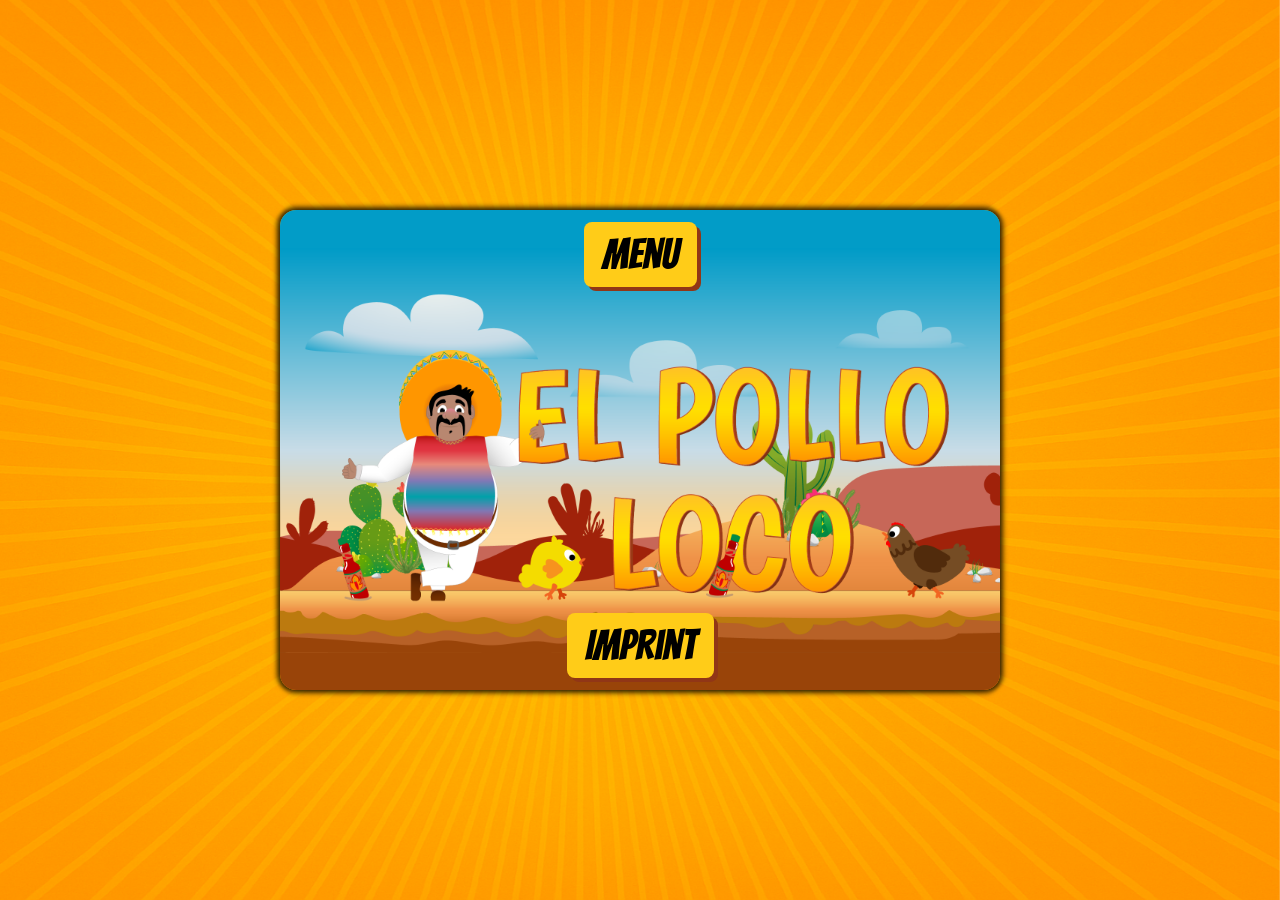
<file: index.html>
<!DOCTYPE html>
<html lang="en" translate="no">
<head>
    <meta charset="UTF-8" />
    <meta name="viewport" content="width=device-width, initial-scale=1.0" />
    <meta name="google" content="notranslate" />
    <title>El Pollo Loco</title>

    <link rel="stylesheet" href="style.css" />
    <link rel="stylesheet" href="styles/menu.css" />
    <link rel="stylesheet" href="styles/play-game.css" />

    <link rel="icon" href="icons/favicon.png" type="image/x-icon" />
</head>

<body class="body-index">
    <div class="overlay-rotate-device" id="overlay_rotate_device">
        <img src="icons/rotate-device.png" alt="rotate phone icon" />
    </div>

    <div class="start-screen" id="start_screen">
        <img
            class="start-screen-background"
            src="img/img/9_intro_outro_screens/Background.png"
            alt="Background Image"
        />
        <div class="start-container">
            <img
                src="img/img/9_intro_outro_screens/start/startscreen_1.png"
                alt="Start Screen"
            />
            <nav class="start-nav">
                <button
                    title="Menu"
                    class="btn-desktop"
                    onclick="showScreen('menu')"
                >
                    Menu
                </button>
                <button
                    title="Imprint"
                    class="btn-desktop"
                    onclick="navigateTo('imprint.html')"
                >
                    Imprint
                </button>
            </nav>
        </div>
    </div>

    <div class="menu-screen d-none" id="menu_screen">
        <img
            class="menu-screen-background"
            src="img/img/9_intro_outro_screens/Background.png"
            alt="Background image"
        />

        <div class="menu-container">
            <nav class="menu-nav">
                <button
                    id="start_game_btn"
                    title="Start Game"
                    class="btn-desktop"
                    onclick="showScreen('game')"
                >
                    Start Game
                </button>
                <button
                    title="Start Screen"
                    class="btn-desktop"
                    onclick="showScreen('start')"
                >
                    Back to Start
                </button>
            </nav>

            <div class="menu-main">
                <div class="content-desktop">
                    <h2>Game Controls</h2>
                    <div class="controls-box">
                        <div class="control-left">
                            <img src="icons/left-arrow.png" alt="left arrow icon" />
                            <p>Move left</p>
                        </div>
                        <div class="control-right">
                            <img src="icons/right-arrow.png" alt="right arrow icon" />
                            <p>Move right</p>
                        </div>
                        <div class="control-throw">
                            <img src="icons/button-d.png" alt="D icon" />
                            <p>Throw bottle</p>
                        </div>
                        <div class="control-jump">
                            <img src="icons/button-space.png" alt="space icon" />
                            <p>Jump</p>
                        </div>
                    </div>
                </div>

                <div class="content-mobile">
                    <h2>Game Controls</h2>
                    <div class="controls-box">
                        <div class="control-left-mobile">
                            <img src="icons/left-arrow.png" alt="left arrow icon" />
                            <p>Move left</p>
                        </div>
                        <div class="control-right-mobile">
                            <img src="icons/right-arrow.png" alt="right arrow icon" />
                            <p>Move right</p>
                        </div>
                        <div class="control-jump-mobile">
                            <img src="icons/jump-icon.png" alt="jump icon" />
                            <p>Jump</p>
                        </div>
                        <div class="control-throw-mobile">
                            <img src="icons/throw-icon.png" alt="throw icon" />
                            <p>Throw bottle</p>
                        </div>
                    </div>
                </div>

                <h2>How to Play</h2>
                <div class="game-instructions">
                    <p>
                        <b>Defeating Enemies:</b> Jump on top of an enemy to defeat them.
                    </p>
                    <p>
                        <b>Final Boss:</b> Hit him with bottles or jump on him.
                    </p>
                </div>
            </div> 
        </div> 
    </div> 

    <div class="game-wrapper d-none" id="game_screen">
        <img
            class="game-screen-background"
            src="img/img/9_intro_outro_screens/Background.png"
            alt="Background"
        />

        <div class="game-screen" id="fullscreen">

            <div class="overlay-game-over d-none" id="overlay_game_over">
                <div class="game-over-box">
                    <nav class="game-over-nav">
                        <button onclick="resetGame()" class="btn-desktop">
                            Start Game
                        </button>
                        <button onclick="showScreen('start')" class="btn-desktop">
                            Back to Start
                        </button>
                    </nav>
                    <img
                        class="game-over-background"
                        src="img/img/You won, you lost/Game over A.png"
                        alt="You Lost Background"
                    />
                </div>
            </div>

            <div class="overlay-winning d-none" id="overlay_winning">
                <div class="winning-box">
                    <nav class="winning-nav">
                        <button onclick="resetGame()" class="btn-desktop">
                            Start Game
                        </button>
                        <button onclick="showScreen('start')" class="btn-desktop">
                            Back to Start
                        </button>
                    </nav>
                    <img
                        class="wining-background"
                        src="img/img/You won, you lost/You Win A.png"
                        alt="You Win Background"
                    />
                </div>
            </div>

            <div class="side-mobile-controls">
                <div
                    onclick="toggleGamePause()"
                    class="pause-control-box"
                    id="game_pause_box_play"
                >
                    <img
                        class="images-play-nav"
                        id="game_pause_box_img_play"
                        src="icons/pause-icon.png"
                        alt="Pause Game Icon"
                    />
                </div>
            </div>

            <nav class="play-nav">
                <div onclick="showScreen('menu')" class="quit-game-box">
                    <img
                        class="images-play-nav"
                        src="icons/left-arrow.png"
                        alt="exit game icon"
                    />
                </div>

                <div onclick="fullscreen()" class="fullscreen-box">
                    <img
                        id="fullscreen_img"
                        class="images-play-nav"
                        src="icons/maximize-fullscreen.png"
                        alt="fullscreen icon"
                    />
                </div>

                <div onclick="toggleSound()" class="sound-box" id="sound_box_play">
                    <img
                        id="sound_box_img_play"
                        class="images-play-nav"
                        src="icons/volume-off.png"
                        alt="volume icon"
                    />
                </div>
            </nav>
            <canvas
                class="canvas"
                id="canvas"
                width="720"
                height="480"
            ></canvas>
        </div> 
            <nav class="mobile-nav d-none" id="mobile_nav">
                <div class="mobile-left-controls">
                    <div id="btn_left" class="mobile-btn-box">
                        <img src="icons/left-arrow.png" alt="left arrow icon" />
                    </div>
                    <div id="btn_right" class="mobile-btn-box">
                        <img src="icons/right-arrow.png" alt="right arrow icon" />
                    </div>
                </div>

                <div class="mobile-right-controls">
                    <div id="btn_jump" class="mobile-btn-box">
                        <img src="icons/jump-icon.png" alt="jump icon" />
                    </div>
                    <div id="btn_throw" class="mobile-btn-box">
                        <img src="icons/throw-icon.png" alt="throw icon" />
                    </div>
                </div>
            </nav>
    </div> 

    <script src="models/drawable-object.class.js"></script>
    <script src="models/movable-object.class.js"></script>
    <script src="models/character.class.js"></script>
    <script src="models/chicken.class.js"></script>
    <script src="models/small-chicken.class.js"></script>
    <script src="models/endboss.class.js"></script>
    <script src="models/status-bar.class.js"></script>
    <script src="models/collect-bottles.class.js"></script>
    <script src="models/collect-coins.class.js"></script>
    <script src="models/cloud.class.js"></script>
    <script src="models/background-object.class.js"></script>
    <script src="models/keyboard.class.js"></script>
    <script src="models/throwable-object.class.js"></script>
    <script src="models/level.class.js"></script>
    <script src="levels/level1.js"></script>
    <script src="models/world.class.js"></script>
    <script src="js-section/world-loops.js"></script>
    <script src="js-section/world-collision.js"></script>
    <script src="js-section/world-audios.js"></script>
    <script src="js-section/character-logic.js"></script>
    <script src="js/game.js"></script>
    <script src="script.js"></script>
</body>
</html>
</file>
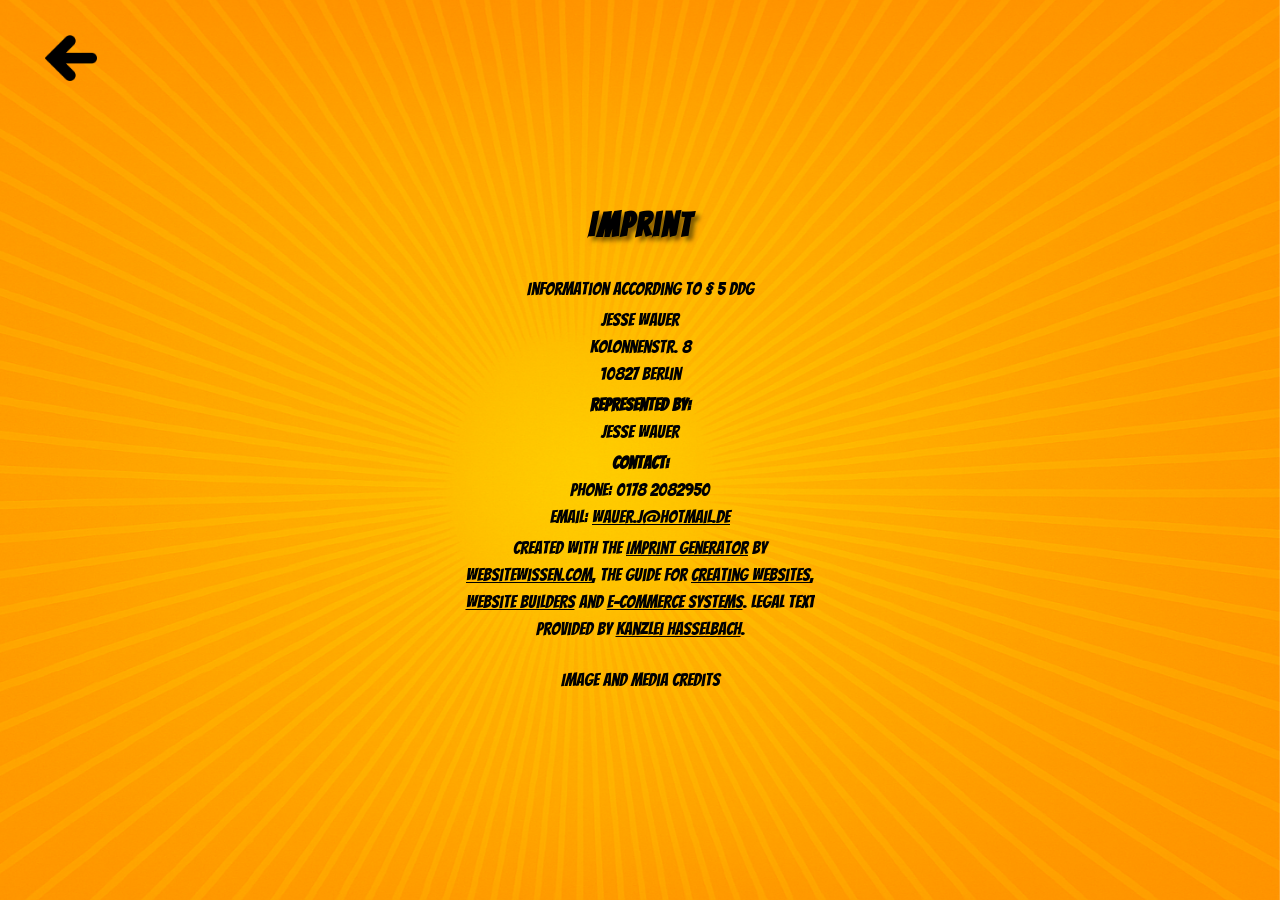
<file: imprint.html>
<!DOCTYPE html>
<html lang="de">
  <head>
    <meta charset="UTF-8" />
    <meta name="viewport" content="width=device-width, initial-scale=1.0" />
    <meta name="google" content="notranslate" />

    <link rel="stylesheet" href="style.css" />
    <link rel="icon" href="icons/favicon.png" type="image/x-icon" />

    <title>El Pollo Loco</title>
    <link rel="stylesheet" href="styles/imprint.css" />
    <script src="script.js"></script>
  </head>

  <body class="body-imprint">
    <div class="overlay-rotate-device" id="overlay_rotate_device">
      <img src="icons/rotate-device.png" alt="rotate-device icon" />
    </div>

    <div title="Back to Start" onclick="back()" class="arrow-back" id="arrow_back">
      <img src="icons/left-arrow.png" alt="arrow back" />
    </div>

    <img
      class="imprint-bg"
      src="img/img/9_intro_outro_screens/Background.png"
      alt="background image"
    />

    <main class="imprint-main">
      <h1 class="imprint-title">Imprint</h1>
      <div class="imprint-scroll">
        <div class="content">
          <p>Information according to § 5 DDG</p>

          <p>
            Jesse Wauer<br />
            Kolonnenstr. 8<br />
            10827 Berlin<br />
          </p>

          <p><strong>Represented by:</strong><br />Jesse Wauer</p>

          <p>
            <strong>Contact:</strong><br />
            Phone: 0178 2082950<br />
            Email:
            <a href="mailto:wauer.j@hotmail.de">wauer.j@hotmail.de</a><br />
          </p>

          <p>
            Created with the
            <a href="https://impressum-generator.de" rel="nofollow">Imprint Generator</a>
            by <a href="https://websitewissen.com" rel="nofollow">WebsiteWissen.com</a>, the guide for
            <a href="https://websitewissen.com/website-erstellen" rel="nofollow">creating websites</a>,
            <a href="https://websitewissen.com/homepage-baukasten-vergleich" rel="nofollow">website builders</a>
            and
            <a href="https://websitewissen.com/shopsysteme-vergleich" rel="nofollow">e-commerce systems</a>.
            Legal text provided by
            <a href="https://www.kanzlei-hasselbach.de/" rel="nofollow">Kanzlei Hasselbach</a>.
          </p>
        </div>

        <div class="footer-credits">
          <p>Image and Media Credits</p>
          <div class="credits-tooltip">
            <ul>
              <li>
                🎵 Audio:
                <a href="https://pixabay.com/music/" target="_blank" rel="nofollow">Pixabay Music</a>
              </li>
              <li>
                🎨 Icons: created by Pixel perfect, Bharat Icons, th studio,
                shohanur.rahman13, Ilya Kalinin und Freepik –
                Source:
                <a href="https://www.flaticon.com/" target="_blank" rel="nofollow">Flaticon</a>
              </li>
            </ul>
          </div>
        </div>
      </div>
    </main>
  </body>
</html>
</file>
<file: style.css>
* {
  margin: 0;
  box-sizing: border-box;
  font-family: "Bangers", cursive;
}

@font-face {
  font-family: "Bangers";
  src: url("font/Bangers-Regular.ttf") format("truetype");
  font-weight: normal;
  font-style: normal;
  font-display: swap;
}

:root {
  --font-size-32-48: clamp(32px, 28.8px + 1vw, 48px);
  --font-size-22-28: clamp(22px, 20.8px + 0.375vw, 28px);
  --font-size-44-54: clamp(44px, 42px + 0.625vw, 54px);
  --font-size-18-24: clamp(18px, 16.8px + 0.375vw, 24px);
  --font-size-34-38: clamp(34px, 33.2px + 0.25vw, 38px);

  --primary-bg-color: #ffcc18;
  --arrow-back-size: clamp(64px, 60.8px + 1vw, 80px);
  --image-size-loose: clamp(270px, 251px + 5.9375vw, 365px);
  --image-size-win: clamp(215px, 195px + 6.25vw, 315px);
}

h1 {
  font-size: var(--font-size-44-54);
  letter-spacing: 2px;
  text-shadow: 4px 4px 4px rgba(0, 0, 0, 0.5);
  padding-bottom: 24px;
}

h2 {
  padding-top: 22px;
  font-size: var(--font-size-34-38);
}

.body-index {
  min-height: 100dvh;
  width: 100%;
  position: relative;
}

.start-screen-background,
.menu-screen-background,
.game-screen-background,
.imprint-background {
  position: fixed;
  inset: 0;
  width: 100%;
  height: 100dvh;
  object-fit: cover;
  z-index: -1;
}

.start-screen,
.menu-screen,
.game-wrapper {
  min-height: 100dvh;
  width: 100%;
  display: flex;
  align-items: center;
  justify-content: center;
}

.start-screen,
.menu-screen {
  padding: 8px 0;
}

.game-wrapper {
  padding: 0;
  box-sizing: border-box;
  overflow: hidden;
  flex-direction: column;                
  gap: clamp(12px, 2vh, 20px);           
}

.start-container,
.menu-container {
  position: relative;
  overflow: hidden;
  margin-inline: 15px;
  width: min(
    calc(100vw - 30px),            
    calc((100vh - 16px) * 1.5),    
    720px                          
  );
  aspect-ratio: 3 / 2;       
  border-radius: 16px;
  box-shadow: 4px 0 4px rgba(0, 0, 0, 0.5),
    -4px 0 4px rgba(0, 0, 0, 0.5),
    0 4px 4px rgba(0, 0, 0, 0.5),
    0 -4px 4px rgba(0, 0, 0, 0.5);
}

.start-container {
  display: flex;
  align-items: flex-start;
  justify-content: center;
  background-image: linear-gradient(
    to bottom,
    #029cc7 0%,
    #029cc7 10%,
    #029cc7 20%,
    #029cc7 30%,
    #029cc7 40%,
    #994409 60%,
    #994409 70%,
    #994409 80%,
    #994409 90%,
    #994409 100%
  );
  background-repeat: no-repeat;
  background-position: center;
  background-size: cover;
}

.start-container img {
  width: 100%;
  height: 100%;
  object-fit: contain;
}

.start-nav {
  position: absolute;
  inset: 0;
  display: flex;
  flex-direction: column;
  justify-content: space-between; 
  align-items: center;
  padding: 12px 0;
}

.menu-nav {
  display: flex;
  justify-content: center;
  align-items: center;
  width: 100%;
  gap: 30px;
}

canvas {
  background-color: black;
  border-radius: 16px;
  box-shadow: 4px 0 4px rgba(0, 0, 0, 0.5),
    -4px 0 4px rgba(0, 0, 0, 0.5),
    0 4px 4px rgba(0, 0, 0, 0.5),
    0 -4px 4px rgba(0, 0, 0, 0.5);
  max-width: 100%;
}

.overlay-rotate-device {
  position: fixed;
  inset: 0;
  z-index: 10;
  height: 100dvh;
  width: 100%;
  background-color: orange;
  display: none;
  justify-content: center;
  align-items: center;
  flex-direction: column;
  text-align: center;
  color: black;
  font-size: 1.2rem;
}

.overlay-rotate-device::after {
  content: "Bitte drehe dein Gerät, um das Spiel zu spielen!";
  margin-top: 20px;
  max-width: 80%;
}

.overlay-rotate-device img {
  max-width: 60vw;
  max-height: 60vh;
  width: auto;
  height: auto;
  object-fit: contain;
}

.btn-desktop {
  display: grid;
  place-items: center;
  font-size: 42px;
  padding: 10px 18px;
  border-radius: 8px;
  border: none;
  background-color: var(--primary-bg-color);
  box-shadow: 4px 4px 0 rgb(145, 54, 22);
  cursor: pointer;
  transition: transform 0.1s ease;
}

.btn-desktop:hover {
  transform: scale(1.05);
}

.btn-desktop:active {
  transform: scale(0.95);
}

.d-none {
  display: none;
}

.d-flex {
  display: flex;
}

.hide-credits {
  display: none;
}

::-webkit-scrollbar {
  width: 5px;
}

::-webkit-scrollbar-track {
  background-color: transparent;
}

::-webkit-scrollbar-thumb {
  background: black;
  border-radius: 10px;
}

@media screen and (max-width: 768px) {
  ::-webkit-scrollbar {
    display: none;
  }
}

@media (max-width: 480px) {
  h1 {
    font-size: 32px;
  }

  h2 {
    font-size: 24px;
  }

  .btn-desktop {
    font-size: 26px;
    padding: 8px 14px;
  }

  .start-container,
  .menu-container {
    height: min(360px, 100dvh - 24px);
  }
}

@media (min-width: 481px) and (max-width: 1023px) {
  .btn-desktop {
    font-size: 32px;
  }
}

@media (min-width: 1921px) and (max-height: 768px) and (orientation: landscape) {
  .start-container,
  .menu-container {
    height: min(480px, 100dvh - 40px);
  }
}

@media (max-height: 500px) and (orientation: landscape) {
  .btn-desktop {
    font-size: 26px;
    padding: 6px 12px;
  }
}

@media (max-width: 900px) and (orientation: portrait) {
  .overlay-rotate-device {
    display: flex;
  }
}
</file>
<file: styles/menu.css>
.menu-body {
  min-height: 100dvh;
  width: 100%;
  position: relative;
  display: flex;
  align-items: center;
  justify-content: center;
  overflow: hidden;
}

.menu-container {
  overflow-y: auto;
  scrollbar-gutter: stable;
  padding: 8px;
  display: flex;
  flex-direction: column;
  justify-content: flex-start;
  align-items: center;
  background-color: orange;
  border-right: 7px solid transparent;
  box-sizing: border-box;
}

.menu-nav {
  padding-top: 16px;
  padding-bottom: 6px;
  flex-wrap: wrap;
  align-content: flex-start;
}

.menu-main {
  text-align: center;
}

.content-mobile {
  display: none;
  text-align: center;
  flex-direction: column;
}

.controls-box {
  margin-block: 16px;
  width: 100%;
  display: flex;
  justify-content: space-evenly;
  flex-wrap: wrap-reverse;
  align-content: flex-start;
}

.game-instructions {
  margin: 8px;
  display: flex;
  flex-direction: column;
  align-items: flex-start;
  justify-content: flex-start;
  gap: 8px;
}

.controls-box p {
  white-space: nowrap;
}

.game-instructions p,
.controls-box {
  font-size: var(--font-size-18-24);
}

.controls-box img {
  width: 55px;
  aspect-ratio: 1 / 1;
}

.control-left,
.control-right,
.control-jump,
.control-throw,
.control-left-mobile,
.control-right-mobile,
.control-jump-mobile,
.control-throw-mobile {
  display: flex;
  flex-direction: column;
  align-items: center;
  justify-content: center;
  margin-inline: 6px;
  gap: 10px;
}

.control-jump img {
  width: 72px;
  height: 56px;
}

@media screen and (min-width: 321px) and (max-width: 844px) and (orientation: portrait) {
  .content-desktop {
    display: none;
  }

  .content-mobile {
    display: flex;
  }
}

@media screen and (min-width: 321px) and (max-width: 844px) and (orientation: landscape) {
  .content-desktop {
    display: none;
  }

  .content-mobile {
    display: flex;
  }
}

.menu-main {
  display: flex;
  flex-direction: column;
  align-items: center;
  text-align: center;
}

.menu-main h2:last-of-type,
.menu-main .game-instructions {
  order: -1;
}

.menu-main .content-desktop,
.menu-main .content-mobile {
  order: 1;
}

.menu-container {
  overflow-y: auto; 
  scrollbar-gutter: stable;
}

@media (max-height: 380px) {
  .menu-main {
    transform: scale(0.9);
    transform-origin: top center;
  }
}

@media (max-height: 330px) {
  .menu-main {
    transform: scale(0.75);
    transform-origin: top center;
  }
}
</file>
<file: styles/play-game.css>
.game-body {
  min-height: 100dvh;
  width: 100%;
  position: relative;
  display: flex;
  align-items: center;
  justify-content: center;
  padding: 8px;
  box-sizing: border-box;
}

.canvas {
  width: 100%;
  height: auto; 
  max-width: 100%;
  max-height: 100%;
  display: block;
}

.game-screen {
  z-index: 2;
  background-color: orange;
  position: relative;
  display: flex;
  flex-direction: column;
  align-items: center;
  justify-content: center;
  width: min(100vw, 150vh, 720px);
  aspect-ratio: 3 / 2;
  max-height: 95vh;
  overflow: hidden;
  border-radius: 16px;
  box-shadow:
    4px 0 4px rgba(0, 0, 0, 0.5),
    -4px 0 4px rgba(0, 0, 0, 0.5),
    0 4px 4px rgba(0, 0, 0, 0.5),
    0 -4px 4px rgba(0, 0, 0, 0.5);
}

.game-screen.fullscreen-active {
  max-width: 100vw;
  width: 100vw;
  height: 100vh;
  margin-inline: 0;
  border-radius: 0;
  box-shadow: none;
}

.game-screen.force-fullscreen {
  width: 100vw;
  height: 100vh;
  max-height: 100vh;
  border-radius: 0;
  box-shadow: none;
}

.play-nav {
  position: absolute;
  top: 14px;
  width: 100%;
  display: flex;
  justify-content: center;
  align-items: center;
  gap: 25px;
  transform: scale(1.2);
  transform-origin: top center;
}

.side-mobile-controls {
  position: absolute;
  left: 3px;
  top: 40%;
  transform: scale(1.2);
  transform-origin: left center;

}

.game-screen .mobile-nav {
  position: absolute;
  bottom: 8px;
  left: 50%;
  transform: translateX(-50%) scale(1.1);
  width: calc(100% - 16px);
  max-width: 720px;
  justify-content: space-between;
  align-items: center;
  z-index: 50;
  padding: 0 clamp(10px, 3vw, 32px);
  box-sizing: border-box;
}

.game-screen .mobile-left-controls,
.game-screen .mobile-right-controls {
  flex: 1;
  display: flex;
  align-items: center;
}

.game-screen .mobile-left-controls {
  justify-content: flex-start;
}

.game-screen .mobile-right-controls {
  justify-content: flex-end;
}

.mobile-left-controls,
.mobile-right-controls {
  gap: clamp(16px, 4vw, 40px);
}

.mobile-btn-box {
  display: grid;
  place-items: center;
  padding: 0px 11px;
  border-radius: 25%;
  background-color: rgba(255, 255, 255, 0.2);
  backdrop-filter: blur(5px);
  -webkit-backdrop-filter: blur(5px);
}

.pause-control-box {
  padding: 0px 11px;
  margin-left: 6px;
  border-radius: 20%;
  background-color: rgba(88, 88, 88, 0.2);
  backdrop-filter: blur(5px);
  -webkit-backdrop-filter: blur(5px);
}

.fullscreen-btn {
  padding: 10px;
}

.sound-box,
.quit-game-box,
.fullscreen-box,
.game-pause-box {
  display: grid;
  place-items: center;
  width: clamp(36px, 5.5vh, 52px);
  aspect-ratio: 1 / 1;
}

.pause-control-box {
  display: grid;
  place-items: center;
  width: clamp(32px, 6vh, 56px);
  aspect-ratio: 1 / 1;
}

.sound-box img,
.quit-game-box img,
.fullscreen-box img,
.game-pause-box img,
.pause-control-box img {
  width: 100%;
  height: 100%;
  object-fit: contain;
}

.mobile-btn-box img {
  width: clamp(32px, 6vh, 55px);
  aspect-ratio: 1 / 1;
}

.images-play-nav {
  width: 115%;
}

.overlay-game-over,
.overlay-winning {
  z-index: 3;
  position: absolute;
  height: 100%;
  width: 100%;
  background-color: orange;
  align-items: center;
  justify-content: center;
}

.overlay-winning.d-flex,
.overlay-game-over.d-flex {
  display: flex;
}

@keyframes spinnerAnimation {
  from { transform: rotate(0deg); }
  to { transform: rotate(360deg); }
}

.overlay-game-over {
  display: none;
  align-items: center;
  justify-content: center;
}

.overlay-game-over,
.overlay-winning {
  align-items: center;
  justify-content: center;
  background-color: orange;
}

.overlay-winning {
  display: none;
  align-items: center;
  justify-content: center;
}

.game-over-box,
.winning-box {
  display: flex;
  flex-direction: column;
  align-items: center;
}

.game-over-background {
  width: var(--image-size-loose);
  animation: looseBgAnimation 1.5s ease-in-out;
}

.wining-background {
  width: var(--image-size-win);
  animation: winBgAnimation 1.5s ease-in-out;
}

.game-over-nav,
.winning-nav {
  display: flex;
  align-items: center;
  justify-content: space-between;
  gap: 15px;
  padding-bottom: 35px;
  flex-wrap: wrap;
  align-content: flex-start;
  animation: opacity 2.5s ease-in-out forwards;
  opacity: 0;
  padding-top: 20px;
}

.overlay-winning.d-flex ~ .side-mobile-controls,
.overlay-winning.d-flex ~ .play-nav,
.overlay-winning.d-flex ~ .mobile-nav,
.overlay-game-over.d-flex ~ .side-mobile-controls,
.overlay-game-over.d-flex ~ .play-nav,
.overlay-game-over.d-flex ~ .mobile-nav {
  display: none;
}

@keyframes looseBgAnimation {
  0% { width: 0px; transform: rotate(360deg); }
  100% { width: var(--image-size-loose); transform: rotate(0deg); }
}

@keyframes winBgAnimation {
  0% { width: 0px; transform: rotate(360deg); }
  100% { width: var(--image-size-win); transform: rotate(0deg); }
}

@keyframes opacity {
  0% { opacity: 0; }
  100% { opacity: 1; }
}

@media (max-width: 700px) and (max-height: 400px) {
  .game-screen .mobile-nav {
    transform: translateX(-50%) scale(0.8);
    transform-origin: bottom center;
  }

  .mobile-btn-box img {
    width: 28px;
  }
}

@media (max-height: 460px) and (min-width: 701px) {
  .game-screen .mobile-nav {
    bottom: 4px;
    transform: translateX(-50%) scale(0.85);
    transform-origin: bottom center;
  }

  .mobile-btn-box img {
    width: 34px;
  }
}

@media screen and (min-width: 321px) and (max-width: 740px) and (orientation: landscape) {
  .mobile-btn-box img {
    width: 41px;
  }

  .wining-background {
    width: 200px;
    animation: winBgAnimation 1.5s ease-in-out;
  }

  @keyframes winBgAnimation {
    0% { width: 0px; transform: rotate(360deg); }
    100% { width: 200px; transform: rotate(0deg); }
  }
}

@media (max-height: 420px) {
  .play-nav {
    top: 6px;
    transform: scale(1.1);
    transform-origin: top center;
    gap: 16px;
  }

  .side-mobile-controls {
    top: 40%;
    transform: scale(1.1);
    transform-origin: left center;
  }
}

@media (max-height: 360px) {
  .play-nav,
  .side-mobile-controls {
    transform: scale(1);
  }
}

.game-screen.small-screen-mode .fullscreen-box {
  display: none;
}

@media (max-width: 900px) and (min-height: 900px) {
  .game-screen.force-fullscreen {
    width: 100vw;
    height: 100vh;
    max-height: 100vh;
    max-width: 100vw;
    aspect-ratio: auto; 
  }

  .canvas {
    width: 100%;
    height: 100%;       
    max-width: 100%;
    max-height: 100%;
  }
}
</file>
<file: styles/imprint.css>
.body-imprint {
  height: 100dvh;
  width: 100%;
  display: flex;
  flex-direction: column;  
  align-items: center;
  justify-content: center;
  overflow: hidden;
  position: relative;
}

.body-imprint h1 {
  font-size: clamp(34px, 2.5vw, 32px);
}

.body-imprint p {
  font-size: clamp(16px, 1.8vw, 18px);
  line-height: 1.5;
}

.imprint-bg {
  position: fixed;
  top: 0;
  left: 0;
  width: 100vw;
  height: 100vh;
  object-fit: cover;
  z-index: -1;
}

.imprint-main {
  position: relative;
  display: flex;
  flex-direction: column;
  align-items: center;

  width: clamp(300px, 270px + 9.375vw, 450px);
  max-height: calc(100dvh - 80px);  
  padding: 20px;
  box-sizing: border-box;

  background: transparent;
}

.imprint-title {
  margin-bottom: 8px;
  text-align: center;
}

.imprint-scroll {
  flex: 1;
  width: 100%;
  overflow-y: auto;
  scrollbar-gutter: stable;
}

.imprint-scroll::-webkit-scrollbar {
  width: 0;
  height: 0;
}
.imprint-scroll {
  scrollbar-width: none; 
}

.content {
  text-align: center;
  display: flex;
  flex-direction: column;
  align-items: center;
  justify-content: center;
  gap: 4px;
}

.arrow-back {
  z-index: 1;
  position: absolute;
  top: 35px;
  left: 45px;
  width: var(--arrow-back-size);
  aspect-ratio: 1 / 1;
}

.arrow-back img {
  width: 70%;
  cursor: pointer;
}

a {
  color: black;
  cursor: pointer;
}

a:hover {
  color: white;
  transition: color 0.2s ease-in-out;
}

.footer-credits {
  position: relative;
  margin-top: 24px;
  text-align: center;
  font-size: 0.95rem;
  color: black;
  cursor: pointer;
}

.footer-credits p {
  display: inline-block;
}

.footer-credits p:hover {
  color: white;
}

.footer-credits .credits-tooltip {
  display: none;
  position: absolute;
  left: 50%;
  transform: translateX(-50%);
  bottom: 130%;
  background-color: rgba(255, 255, 255, 0.95);
  border: 1px solid #ccc;
  border-radius: 8px;
  box-shadow: 0 4px 8px rgba(0, 0, 0, 0.15);
  padding: 12px 16px;
  width: 240px;
  text-align: left;
}

.footer-credits .credits-tooltip ul {
  list-style: none;
  margin: 0;
  padding: 0;
}

.footer-credits .credits-tooltip li {
  margin-bottom: 6px;
  font-size: 0.9rem;
}

.footer-credits .credits-tooltip a {
  color: #0073e6;
  text-decoration: none;
}

.footer-credits .credits-tooltip a:hover {
  text-decoration: underline;
}

.footer-credits:hover .credits-tooltip {
  display: block;
}

@media (max-height: 420px) {
  .body-imprint p {
    font-size: 16px;
  }

  .imprint-main {
    max-height: calc(100dvh - 60px);
    padding: 16px;
  }
}
</file>
